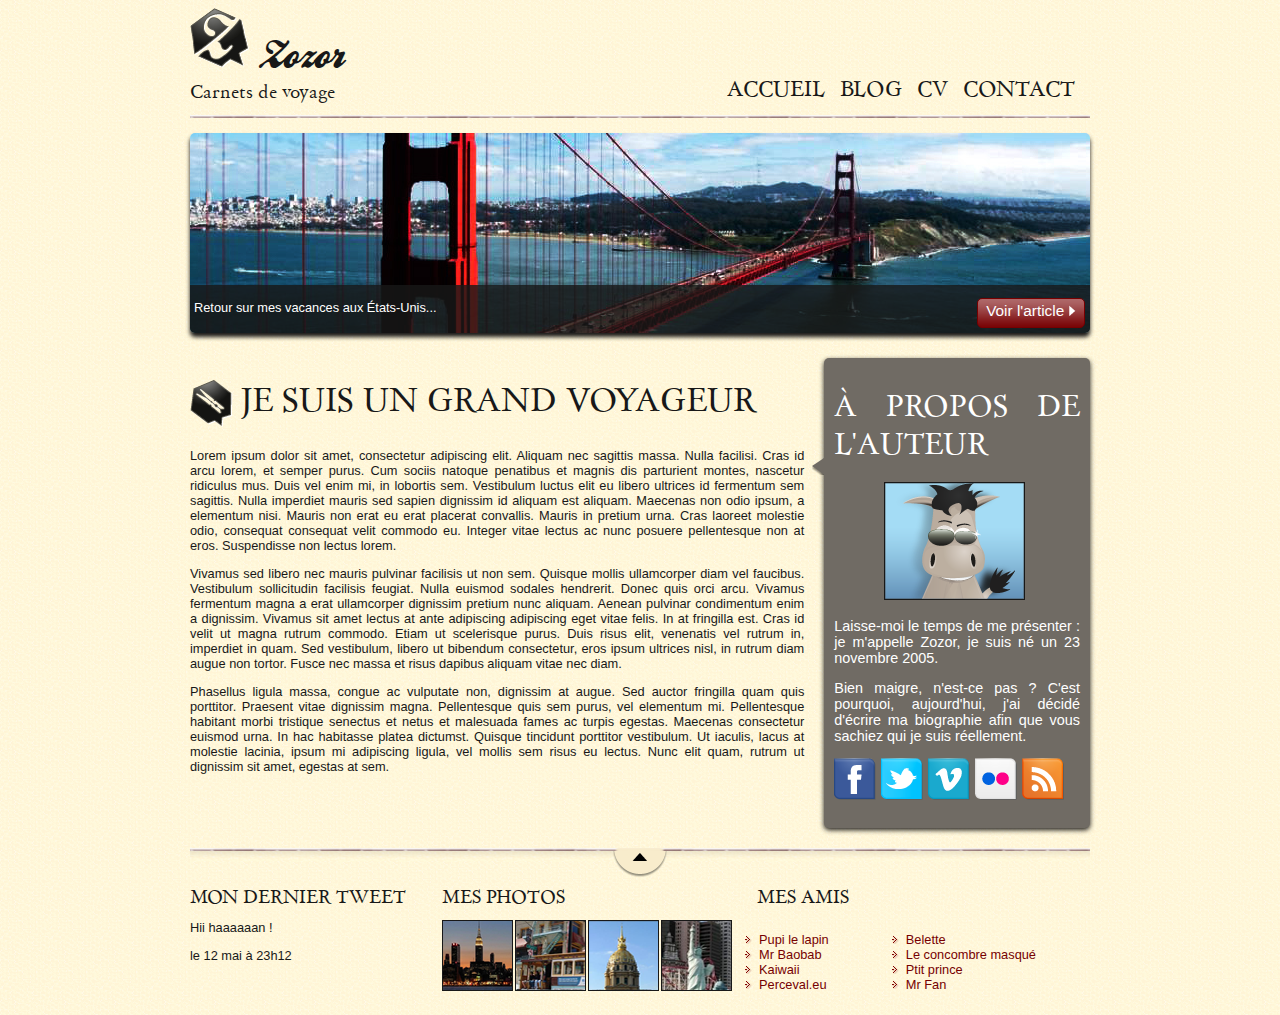
<file: index.html>
<!DOCTYPE html>
<html>

<head>
  <meta charset="utf-8" />
  <link rel="stylesheet" href="style.css" />
  <title>Zozor - Carnets de voyage</title>
</head>

<body>
  <div id="bloc_page">
    <header>
      <div id="titre_principal">
        <div id="logo">
          <img src="images/zozor_logo.png" alt="Logo de Zozor" />
          <h1>Zozor</h1>
        </div>
        <h2>Carnets de voyage</h2>
      </div>

      <nav>
        <ul>
          <li><a href="#">Accueil</a></li>
          <li><a href="#">Blog</a></li>
          <li><a href="#">CV</a></li>
          <li><a href="#">Contact</a></li>
        </ul>
      </nav>
    </header>

    <div id="banniere_image">
      <div id="banniere_description">
        Retour sur mes vacances aux États-Unis...
        <a href="#" class="bouton_rouge">Voir l'article <img src="images/flecheblanchedroite.png" alt="" /></a>
      </div>
    </div>

    <section>
      <article>
        <h1><img src="images/ico_epingle.png" alt="Catégorie voyage" class="ico_categorie" />Je suis un grand voyageur
        </h1>
        <p>Lorem ipsum dolor sit amet, consectetur adipiscing elit. Aliquam nec sagittis massa. Nulla facilisi. Cras id
          arcu lorem, et semper purus. Cum sociis natoque penatibus et magnis dis parturient montes, nascetur ridiculus
          mus. Duis vel enim mi, in lobortis sem. Vestibulum luctus elit eu libero ultrices id fermentum sem sagittis.
          Nulla imperdiet mauris sed sapien dignissim id aliquam est aliquam. Maecenas non odio ipsum, a elementum nisi.
          Mauris non erat eu erat placerat convallis. Mauris in pretium urna. Cras laoreet molestie odio, consequat
          consequat velit commodo eu. Integer vitae lectus ac nunc posuere pellentesque non at eros. Suspendisse non
          lectus lorem.</p>
        <p>Vivamus sed libero nec mauris pulvinar facilisis ut non sem. Quisque mollis ullamcorper diam vel faucibus.
          Vestibulum sollicitudin facilisis feugiat. Nulla euismod sodales hendrerit. Donec quis orci arcu. Vivamus
          fermentum magna a erat ullamcorper dignissim pretium nunc aliquam. Aenean pulvinar condimentum enim a
          dignissim. Vivamus sit amet lectus at ante adipiscing adipiscing eget vitae felis. In at fringilla est. Cras
          id velit ut magna rutrum commodo. Etiam ut scelerisque purus. Duis risus elit, venenatis vel rutrum in,
          imperdiet in quam. Sed vestibulum, libero ut bibendum consectetur, eros ipsum ultrices nisl, in rutrum diam
          augue non tortor. Fusce nec massa et risus dapibus aliquam vitae nec diam.</p>
        <p>Phasellus ligula massa, congue ac vulputate non, dignissim at augue. Sed auctor fringilla quam quis
          porttitor. Praesent vitae dignissim magna. Pellentesque quis sem purus, vel elementum mi. Pellentesque
          habitant morbi tristique senectus et netus et malesuada fames ac turpis egestas. Maecenas consectetur euismod
          urna. In hac habitasse platea dictumst. Quisque tincidunt porttitor vestibulum. Ut iaculis, lacus at molestie
          lacinia, ipsum mi adipiscing ligula, vel mollis sem risus eu lectus. Nunc elit quam, rutrum ut dignissim sit
          amet, egestas at sem.</p>
      </article>
      <aside>
        <h1>À propos de l'auteur</h1>
        <img src="images/bulle.png" alt="" id="fleche_bulle" />
        <p id="photo_zozor"><img src="images/zozor_classe.png" alt="Photo de Zozor" /></p>
        <p>Laisse-moi le temps de me présenter&nbsp;: je m'appelle Zozor, je suis né un 23 novembre 2005.</p>
        <p>Bien maigre, n'est-ce pas ? C'est pourquoi, aujourd'hui, j'ai décidé d'écrire ma biographie afin que vous
          sachiez qui je suis réellement.</p>
        <p><img src="images/facebook.png" alt="Facebook" /><img src="images/twitter.png" alt="Twitter" /><img
            src="images/vimeo.png" alt="Vimeo" /><img src="images/flickr.png" alt="Flickr" /><img src="images/rss.png"
            alt="RSS" /></p>
      </aside>
    </section>

    <footer>
      <div id="tweet">
        <h1>Mon dernier tweet</h1>
        <p>Hii haaaaaan !</p>
        <p>le 12 mai à 23h12</p>
      </div>
      <div id="mes_photos">
        <h1>Mes photos</h1>
        <p><img src="images/photo1.jpg" alt="Photographie" /><img src="images/photo2.jpg" alt="Photographie" /><img
            src="images/photo3.jpg" alt="Photographie" /><img src="images/photo4.jpg" alt="Photographie" /></p>
      </div>
      <div id="mes_amis">
        <h1>Mes amis</h1>
        <div id="listes_amis">
          <ul>
            <li><a href="#">Pupi le lapin</a></li>
            <li><a href="#">Mr Baobab</a></li>
            <li><a href="#">Kaiwaii</a></li>
            <li><a href="#">Perceval.eu</a></li>
          </ul>
          <ul>
            <li><a href="#">Belette</a></li>
            <li><a href="#">Le concombre masqué</a></li>
            <li><a href="#">Ptit prince</a></li>
            <li><a href="#">Mr Fan</a></li>
          </ul>
        </div>
      </div>
    </footer>
  </div>
</body>

</html>
</file>
<file: style.css>
@font-face
{
    font-family: 'BallparkWeiner';
    src: url('polices/ballpark.eot');
    src: url('polices/ballpark.eot?#iefix') format('embedded-opentype'),
         url('polices/ballpark.woff') format('woff'),
         url('polices/ballpark.ttf') format('truetype'),
         url('polices/ballpark.svg#BallparkWeiner') format('svg');
    font-weight: normal;
    font-style: normal;
}

@font-face
{
    font-family: 'Dayrom';
    src: url('polices/dayrom.eot');
    src: url('polices/dayrom.eot?#iefix') format('embedded-opentype'),
         url('polices/dayrom.woff') format('woff'),
         url('polices/dayrom.ttf') format('truetype'),
         url('polices/dayrom.svg#Dayrom') format('svg');
    font-weight: normal;
    font-style: normal;
}

body
{
    background: url('images/fond_jaune.png');
    font-family: 'Trebuchet MS', Arial, sans-serif;
    color: #181818;
}

#bloc_page
{
    width: 900px;
    margin: auto;
}

@media all and (max-width: 1024px)
{
    #bloc_page
    {
        width: auto;
    }
}

section h1, footer h1, nav a
{
    font-family: Dayrom, serif;
    font-weight: normal;
    text-transform: uppercase;
}

header
{
    background: url('images/separateur.png') repeat-x bottom;
    display: flex;
    justify-content: space-between;
    align-items: flex-end;
}

#titre_principal
{
    display: flex;
    flex-direction: column;
}

#logo
{
    display: flex;
    flex-direction: row;
    align-items: baseline;
}

#logo img
{
    width: 59px;
    height: 60px;
}

header h1
{
    font-family: 'BallparkWeiner', serif;
    font-size: 2.5em;
    font-weight: normal;
    margin: 0 0 0 10px;
}

header h2
{
    font-family: Dayrom, serif;
    font-size: 1.1em;
    margin-top: 0px;
    font-weight: normal;
}

nav ul
{
    list-style-type: none;
    display: flex;
}

nav li
{
    margin-right: 15px;
}

nav a
{
    font-size: 1.3em;
    color: #181818;
    padding-bottom: 3px;
    text-decoration: none;
}

nav a:hover
{
    color: #760001;
    border-bottom: 3px solid #760001;
}

#banniere_image
{
    margin-top: 15px;
    height: 200px;
    border-radius: 5px;
    background: url('images/sanfrancisco.jpg') no-repeat;
    position: relative;
    box-shadow: 0px 4px 4px #1c1a19;
    margin-bottom: 25px;
}

#banniere_description
{
    position: absolute;
    bottom: 0;
    border-radius: 0px 0px 5px 5px;
    width: 99.5%;
    height: 33px;
    padding-top: 15px;
    padding-left: 4px;
    background-color: rgba(24,24,24,0.8);
    color: white;
    font-size: 0.8em;
}

.bouton_rouge
{
    height: 25px;
    position: absolute;
    right: 5px;
    bottom: 5px;
    background: url('images/fond_degraderouge.png') repeat-x;
    border: 1px solid #760001;
    border-radius: 5px;
    font-size: 1.2em;
    text-align: center;
    padding: 3px 8px 0px 8px;
    color: white;
    text-decoration: none;
}

.bouton_rouge img
{
    border: 0;
}

section
{
    display: flex;
    margin-bottom: 20px;
}

article, aside
{
    text-align: justify;
}

article
{
    margin-right: 20px;
    flex: 3;
}

.ico_categorie
{
    vertical-align: middle;
    margin-right: 8px;
}

article p
{
    font-size: 0.8em;
}

aside
{
    flex: 1.2;
    position: relative;
    background-color: #706b64;
    box-shadow: 0px 2px 5px #1c1a19;
    border-radius: 5px;
    padding: 10px;
    color: white;
    font-size: 0.9em;
}

#fleche_bulle
{
    position: absolute;
    top: 100px;
    left: -12px;
}

#photo_zozor
{
    text-align: center;
}

#photo_zozor img
{
    border: 1px solid #181818;
}

aside img
{
    margin-right: 5px;
}

footer
{
    display: flex;
    background:  url('images/ico_top.png') no-repeat top center, url('images/separateur.png') repeat-x top, url('images/ombre.png') repeat-x top;
    padding-top: 25px;
}

footer p, footer ul
{
    font-size: 0.8em;
}

footer h1
{
    font-size: 1.1em;
}

#tweet
{
    width: 28%;
}

#mes_photos
{
    width: 35%;
}

#mes_amis
{
    width: 31%;
}

#mes_photos img
{
    border: 1px solid #181818;
    margin-right: 2px;
}

#listes_amis
{
    display: flex;
    justify-content: space-between;
    margin-top: 0;
}

#mes_amis ul
{
    list-style-image: url('images/ico_liensexterne.png');
    padding-left: 2px;
}

#mes_amis a
{
    text-decoration: none;
    color: #760001;
}

@media all and (max-width: 1024px)
{
    nav
    {
        width: auto;
        text-align: left;
    }
    
    nav ul
    {
        flex-direction: column;
    }

    nav li
    {
        padding-left: 4px;
    }
    
    nav a
    {
        font-size: 1.1em;
    }
    
    nav a:hover
    {
        border-bottom: 0;
    }
}

@media all and (max-width: 1024px)
{
    #banniere_image
    {
        display: none;
    }
}

@media all and (max-width: 1024px)
{
    section
    {
        flex-direction: column;
    }

    article, aside
    {
        width: auto;
        margin-bottom: 15px;
    }
    
    #fleche_bulle
    {
        display: none;
    }
    
    #photo_zozor img
    {
        width: 110px;
        float: right;
        margin-left: 15px;
    }
    
    aside p:last-child
    {
        text-align: center;
    }
}
</file>
